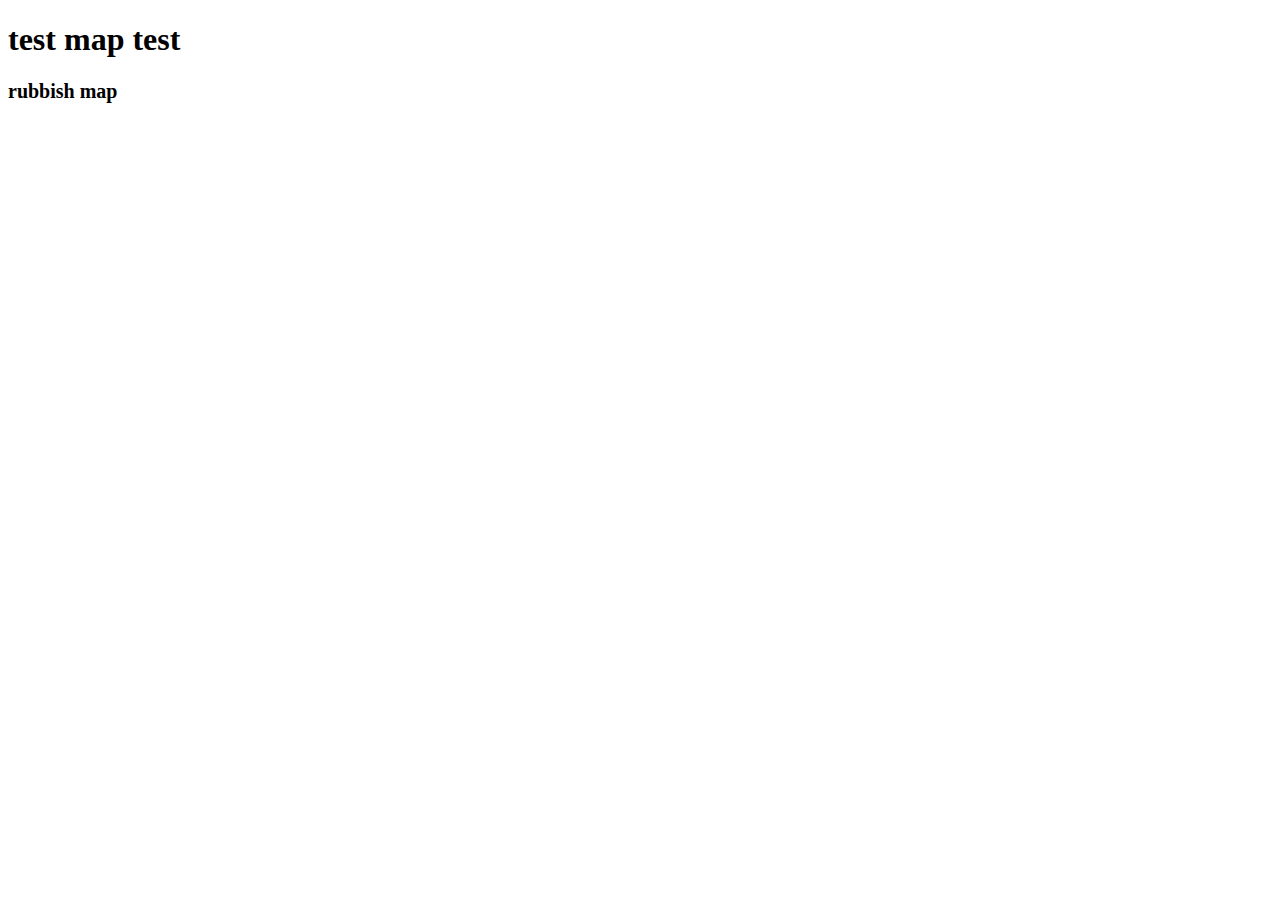
<file: cpas_map/index.html>
<!DOCTYPE html>
<html lang="en">
  <head>
    <meta charset="utf-8">
    <title>iwi's D3 map</title>
    <script type="text/javascript" src="http://d3js.org/d3.v3.min.js"></script> 
    <script src="http://d3js.org/topojson.v1.min.js"></script>
    <link rel="stylesheet" href="styles.css">
  </head>
  <body>
    <h1> test map test</h1>
    <p> rubbish map </p>
    <script type="text/javascript" src="myscript_map.js"> </script>
  </body>
</html>
</file>
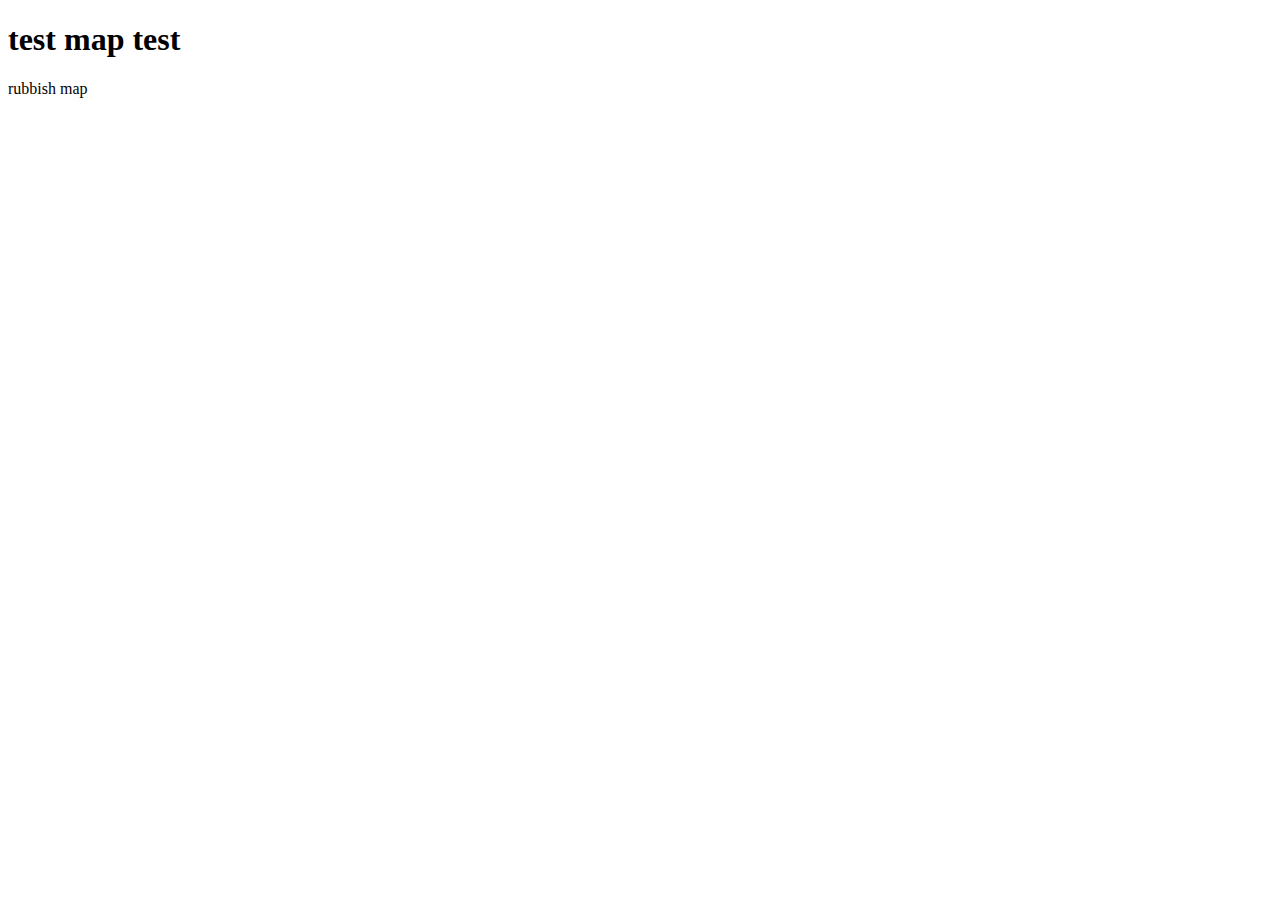
<file: zoom_map/index.html>
<!DOCTYPE html>
<html lang="en">
  <head>
    <meta charset="utf-8">
    <title>iwi's D3 map</title>
    <script src="http://d3js.org/d3.v3.min.js"></script> 
    <script src="http://d3js.org/topojson.v1.min.js"></script>
    <link rel="stylesheet" href="styles.css" type= "text/css">
  </head>
  <body>
    <h1> test map test</h1>
    <p> rubbish map </p>
    <script type="text/javascript" src="myscript_map.js"> </script>
  </body>
</html>
</file>
<file: cpas_map/styles.css>
/*CSS stylesheet for the D3 test*/                                          
p {
  font-size: 20px;
  font-weight: bold;
  background-color: none;
  color: black;
}

#background {
  fill: lightgrey;
  pointer-events: all;
}
</file>
<file: zoom_map/styles.css>
/*CSS stylesheet for the D3 test*/                                          
.background {
  fill: none;
  pointer-events: all;
}

#counties {
  fill: #aaa;
}

#counties .active {
  fill: orange;
}
</file>
